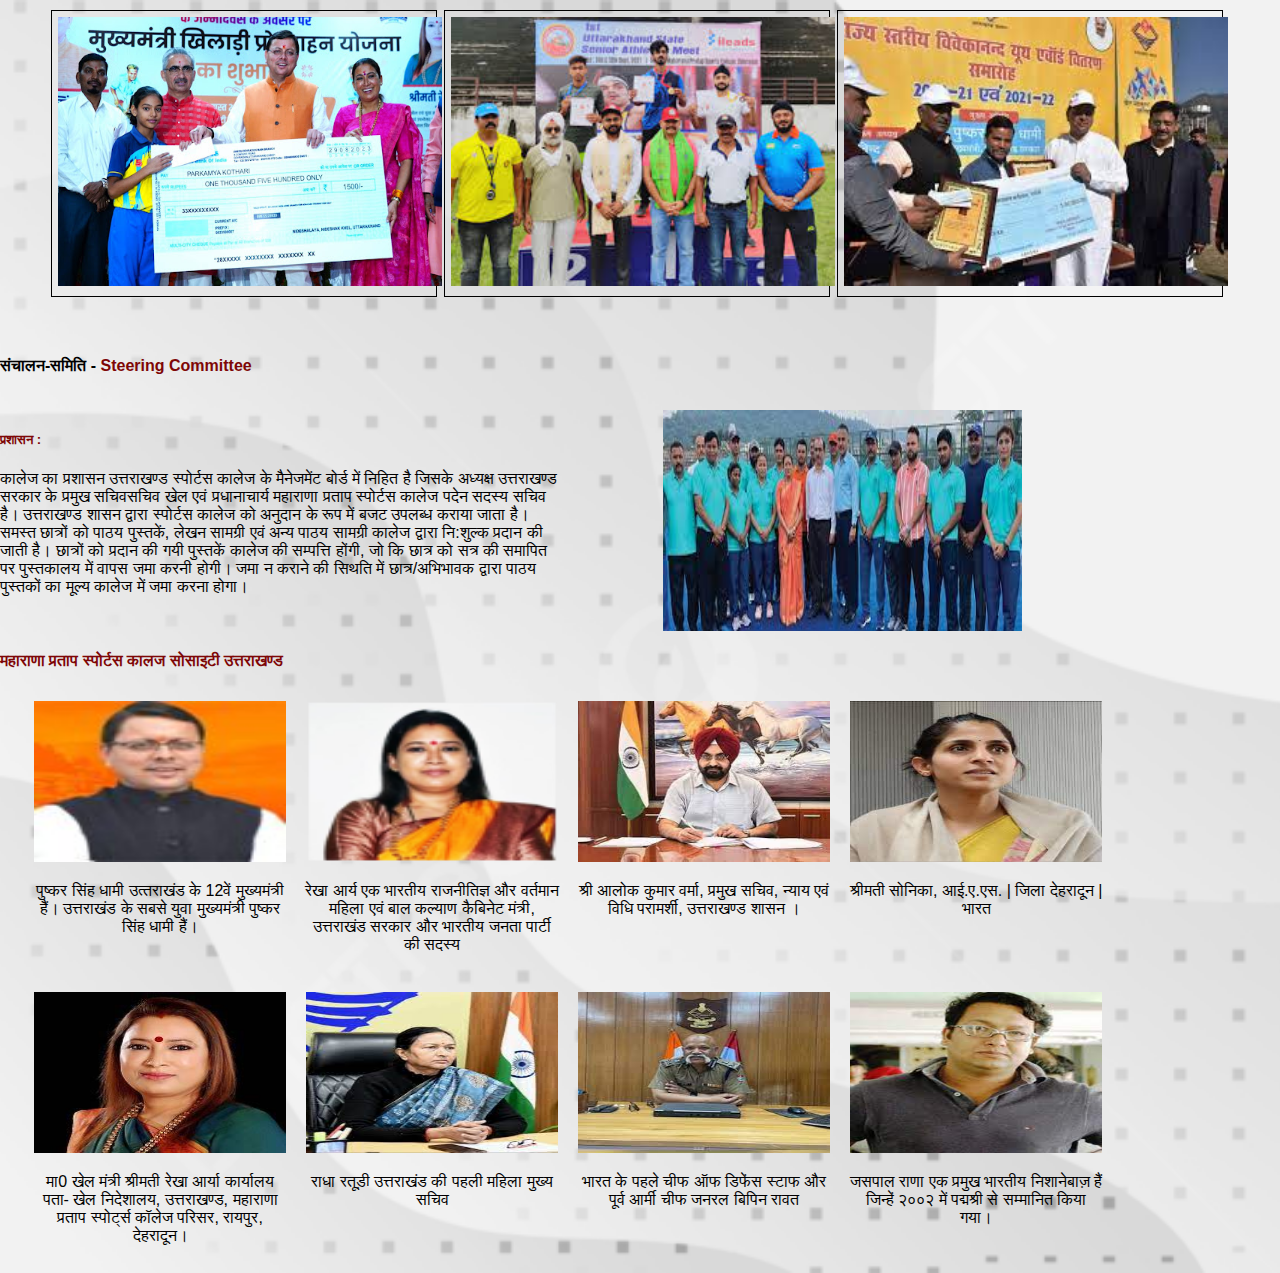
<file: html-files/organizer.html>
<!DOCTYPE html>
<html lang="en">

<head>
    <meta charset="UTF-8">
    <meta name="viewport" content="width=device-width, initial-scale=1.0">
    <title>Document</title>
    <link rel="stylesheet" href="../css-files/home.css">
    <link rel="stylesheet" href="../css-files/organizer.css">
    <link rel="stylesheet" href="../css-files/about.css">
    <link rel="stylesheet" href="../css-files/addmission.css">
    <link href="https://cdn.jsdelivr.net/npm/bootstrap@5.3.2/dist/css/bootstrap.min.css" rel="stylesheet"
        integrity="sha384-T3c6CoIi6uLrA9TneNEoa7RxnatzjcDSCmG1MXxSR1GAsXEV/Dwwykc2MPK8M2HN" crossorigin="anonymous">
</head>

<body>
    <div class="org_college_pic">
        <div class="org_all">
            <img src="../images//organizer/organizer_3.jpg" alt="" class="org_all_image">
        </div>
        <div class="org_all">
            <img src="../images/organizer/organizer.jpg" alt="" class="org_all_image">
        </div>
        <div class="org_all">
            <img src="../images/organizer/organizer_2.jpg" alt="" class="org_all_image">
        </div>
    </div>
    <div class="org__content container">
        <h4>संचालन-समिति - <span class="org__Red">Steering Committee</span></h4>
        <div class="org__all_about">
            <div class="org__para">
                <h5 class="org__Red">प्रशासन :</h5>
                <p>कालेज का प्रशासन उत्तराखण्ड स्पोर्टस कालेज के मैनेजमेंट बोर्ड में निहित है जिसके अध्यक्ष उत्तराखण्ड
                    सरकार के प्रमुख सचिवसचिव खेल एवं प्रधानाचार्य महाराणा प्रताप स्पोर्टस कालेज पदेन सदस्य सचिव है।
                    उत्तराखण्ड शासन द्वारा स्पोर्टस कालेज को अनुदान के रूप में बजट उपलब्ध कराया जाता है। समस्त छात्रों
                    को पाठय पुस्तकें, लेखन सामग्री एवं अन्य पाठय सामग्री कालेज द्वारा नि:शुल्क प्रदान की जाती है।
                    छात्रों को प्रदान की गयी पुस्तकें कालेज की सम्पत्ति होंगी, जो कि छात्र को सत्र की समापित पर
                    पुस्तकालय में वापस जमा करनी होगी। जमा न कराने की सिथति में छात्र/अभिभावक द्वारा पाठय पुस्तकों का
                    मूल्य कालेज में जमा करना होगा।
                </p>
            </div>
            <div class="org__image">
                <img src="../images/organizer/card1.jpg" alt="" id="org_image">
            </div>
        </div>
        <div class="org__organizer_image">
            <h4> <span class="org__Red">महाराणा प्रताप स्पोर्टस कालज सोसाइटी उत्तराखण्ड</span></h4>
            <div class="card_display_org">
                <div class="card  mb-3 org_card_pic">
                    <div class="card-head">
                        <img src="../images/guest/dhami-jii.jpg" alt="" id="card-header">
                        <p class="card-text">पुष्‍कर सिंह धामी उत्‍तराखंड के 12वें मुख्‍यमंत्री हैं। उत्तराखंड के सबसे
                            युवा मुख्यमंत्री पुष्कर सिंह धामी हैं। </p>
                    </div>
                </div>
                <div class="card  mb-3 org_card_pic">
                    <div class="card-head">
                        <img src="../images/guest/rekha ji.png" alt="" id="card-header">
                        <p class="card-text">रेखा आर्य एक भारतीय राजनीतिज्ञ और वर्तमान महिला एवं बाल कल्याण कैबिनेट
                            मंत्री, उत्तराखंड सरकार और भारतीय जनता पार्टी की सदस्य</p>
                    </div>
                </div>
                <div class="card  mb-3 org_card_pic">
                    <div class="card-head">
                        <img src="../images/organizer/guest1.jpg" alt="" id="card-header">
                        <p class="card-text">श्री आलोक कुमार वर्मा, प्रमुख सचिव, न्याय एवं विधि परामर्शी, उत्तराखण्ड
                            शासन ।</p>
                    </div>
                </div>
                <div class="card  mb-3 org_card_pic">
                    <div class="card-head">
                        <img src="../images/organizer/guest2.jpg" alt="" id="card-header">
                        <p class="card-text">श्रीमती सोनिका, आई.ए.एस. | जिला देहरादून | भारत</p>
                    </div>
                </div>
                <div class="card  mb-3 org_card_pic">
                    <div class="card-head">
                        <img src="../images/organizer/guest3.jpg" alt="" id="card-header">
                        <p class="card-text">मा0 खेल मंत्री
                            श्रीमती रेखा आर्या
                            कार्यालय पता- खेल निदेशालय, उत्तराखण्ड, महाराणा प्रताप स्पोर्ट्स कॉलेज परिसर, रायपुर,
                            देहरादून।</p>
                    </div>
                </div>
                <div class="card  mb-3 org_card_pic">
                    <div class="card-head">
                        <img src="../images/organizer/guest5.jpg" alt="" id="card-header">
                        <p class="card-text">राधा रतूड़ी उत्तराखंड की पहली महिला मुख्य सचिव </p>
                    </div>
                </div>
                <div class="card  mb-3 org_card_pic">
                    <div class="card-head">
                        <img src="../images/organizer/guest6.jpg" alt="" id="card-header">
                        <p class="card-text">भारत के पहले चीफ ऑफ डिफेंस स्टाफ और पूर्व आर्मी चीफ जनरल बिपिन रावत </p>
                    </div>
                </div>
                <div class="card  mb-3 org_card_pic">
                    <div class="card-head">
                        <img src="../images/organizer/guest7.jpg" alt="" id="card-header">
                        <p class="card-text">जसपाल राणा एक प्रमुख भारतीय निशानेबाज़ हैं जिन्हें २००२ में पद्मश्री से
                            सम्मानित किया गया। </p>
                    </div>
                </div>
            </div>
        </div>
    </div>

</body>
<script src="https://cdn.jsdelivr.net/npm/bootstrap@5.3.2/dist/js/bootstrap.bundle.min.js"
    integrity="sha384-C6RzsynM9kWDrMNeT87bh95OGNyZPhcTNXj1NW7RuBCsyN/o0jlpcV8Qyq46cDfL"
    crossorigin="anonymous"></script>

</html>
</file>
<file: css-files/home.css>
body {
  background-image: url("../images/background/ss4.jpg");
  margin: 0;
  padding: 0;
  background-size: cover;
  /* background-repeat: no-repeat; */
  /* background-position: center; */
  /* background-color: rgb(255, 0, 0); */
}
html {
  scroll-behavior: smooth;
}
.cm {
  text-align: center;
  margin-right: 12px;
}
.sm {
  text-align: center;
}
.guest {
  width: 82px;
  height: 84px;
  margin: 10px 14px;
  border-radius: 41px;
}
.cm-sm {
  display: flex;
  justify-content: flex-end;
  width: 56vw;
  margin-right: 142px;
}
.cm-sm h6 {
  margin-bottom: 0px;
  font-weight: 700;
}
.navbar-logo {
  height: 154px;
  width: 100vw;
  background-color: rgb(255, 255, 255);
}
.name-1 {
  color: #7e0606;
  font-weight: 600;
}
.logo-image {
  display: flex;
}
.navbar-item {
  width: 65vw;
}
.name {
  text-align: center;
  font-size: 22px;
  height: 66px;
  margin-top: 46px;
  margin-left: 18px;
}
#name {
  font-size: 17px;
}
.logo {
  z-index: 2;
  margin-top: 12px;
  height: 118px;
  padding-top: 5px;
  width: 123px;
  margin-left: 16px;
}
.nav-merge {
  z-index: 2;
  height: 52px;
  width: 62.7vw;
}

/* .first-div a {
  text-align: center;
  color: white;
  margin-right: 11px;
  padding-right: 11px;
  text-decoration: none;
  display: inline;
  margin-top: 5px;
  margin-bottom: 5px;
  font-size: 1rem;
} */
.right-line {
  border-right: 1px solid #b5e7ca;
}
/* .first-div {
  height: 28px;
  background-color: #7e0606;
  display: flex;
  justify-content: right;
} */
.second-div {
  height: 52px;
  width: 62vw;
  background-color: #7e0606;
  display: flex;
  justify-content: flex-end;
}

.right-menu {
  position: relative;
  display: inline-block;
  margin-top: 6px;
  color: black;
}
.right-menu a {
  text-decoration: none;
  color: black;
}
#right-menu {
  width: 37vw;
  display: flex;
  justify-content: end;
}
.drop-down {
  width: 194px;
  border-radius: 0 0 6px 6px;
  display: none;
  position: relative;
  top: 2px;
  background-color: #fff;
}

.seprate-div {
  width: 8vw;
  margin-right: 10px;
}
.arrow {
  border-left: 4px solid transparent;
  border-right: 4px solid transparent;
  border-top: 4px solid #0a0a0a;
  text-align: right;
  display: inline-block;
  vertical-align: middle;
  margin-left: 5px;
}
.right-menu:hover .menu-button a {
  color: black; /* Change text color */
}

.right-menu:hover .menu-button {
  background-color: white;
}

.menu-button {
  height: 39px;
  border-radius: 9px 8px 0px 0px;
  width: 91px;
  width: 125px;
  border-radius: 9px 8px 0px 0px;
  border: none;
  color: #121212;
  background-color: #7e0606;
}
.menu-button a {
  color: rgb(255, 255, 255);
  opacity: 0.8;
}
/* .menu-button a:hover {
  color: black;
} */
.drop-down a {
  color: #424242;
  margin-left: 5px;
  margin-right: 6px;
  margin-bottom: 4px;
  border-bottom: 1px dotted #000;
  height: 33px;
  padding: 5px;
  cursor: pointer;
  display: block;
}
.main-h {
  background-color: #7e0606;
  display: flex;
  flex-wrap: wrap;
}
.carousel-fade {
  z-index: 1;
}
.toggle-btn {
  width: 35px;
  position: absolute;
  right: 74px;
  top: 27px;
  display: none;
}
.container {
  max-width: 1140px;
}
.text-black {
  color: #333 !important;
  font-family: Roboto, sans-serif;
}
.section-heading3 {
  font-family: Roboto, sans-serif;
  font-size: 28px;
  line-height: 1.2em;
  color: #1d0950;
  font-weight: 700;
  text-transform: uppercase;
  margin-bottom: 10px;
  padding-top: 0;
  margin-top: 0;
  padding-bottom: 5px;
  position: relative;
}
.info-container:nth-of-type(1) {
  color: #e31e25;
}
.text-center {
  text-align: center;
}
.info-title {
  font-size: 36px;
  margin-bottom: 0;
  font-weight: 700;
}
.infobox-text {
  font-size: 20px;
}
.info-container:nth-of-type(2) {
  color: #0b6132;
}
.text-center {
  text-align: center;
}
.info-container:nth-of-type(3) {
  color: #ff8c00;
}
.content-wrap {
  padding: 25px 0;
}
.section-heading2 {
  font-size: 22px;
  text-transform: uppercase;
}
.section-heading2 {
  color: #59efe3;
  line-height: 1.2em;
  margin-bottom: 10px;
  font-weight: 700;
  padding-top: 0;
  margin-top: 0;
  padding-bottom: 5px;
  position: relative;
  font-family: Roboto, sans-serif;
}
.text-center {
  text-align: center;
}
.blog1 ul {
  height: 200px;
  text-align: center;
  overflow: auto;
  margin: 0;
  padding: 0;
}
.blog1 li {
  list-style-type: none;
  display: inline-block;
  margin: 0;
}
.blog1 li:hover {
  background-color: black;
  opacity: 0.7;
}
.blog1 li a {
  display: block;
  color: #fff;
  padding: 2px 16px;
  text-decoration: none;
  font-size: 16px;
}
.blog1 {
  margin-top: 22px;
  background-color: #073268;
}
.content-wrap {
  padding: 25px 0;
}

.toggle-btn span {
  display: inline-block;
  width: 100%;
  height: 2px;
  padding: 0;
  margin: 0;
  background-color: rgb(8 58 240);
}
#img-crousel {
  max-width: 100vw;
  width: 100vw;
  height: 80vh;
  object-fit: cover;
}

.carousel-fade {
  max-width: 100vw;
  max-height: 80vh;
  width: 98.5vw;
  height: 80vh;
}
.slider-news {
  display: flex;
}

.card-news {
  width: 27vw;
  height: 439px;
  margin: 1%;
  background-color: #fff;
}
.card-header-news {
  display: flex;
  padding: 10px 2rem;
  color: #fff;
  align-items: center;
  text-transform: uppercase;
  letter-spacing: 1px;
  height: 40px;
  background-color: #04aa6d;
}

@keyframes runSentence {
  0% {
    transform: translateX(100%);
  }
  100% {
    transform: translateX(-100%);
  }
}

.running-sentence {
  white-space: nowrap;
  overflow: hidden;
  margin-top: 0px;
  margin-bottom: 16px;
  background-color: #ca2323;
  width: 99vw;
  /* margin-left: 15rem; */
  border-radius: 2px;
  height: 37px;
}
.center-running {
  display: flex;
  justify-content: center;
}

.running-sentence p {
  font-weight: 500;
  /* padding: 12px; */
  color: wheat;
  /* padding-top: 25px; */
  margin-top: 7px;
  border-radius: 4px;
  display: inline-block;
  animation: runSentence 50s linear infinite;
}
.school-card {
  /* background-image: url("../images/background/ss.png"); */

  margin: 18px 40px;
  border: none;
}
/* .border-x {
  border-left: 3px solid #371e66;
  border-bottom: 3px solid #371e66;
} */
#school-text {
  font-size: 15px;
  letter-spacing: 2px;
  border: 0;
  font-size: 100%;
  font-style: inherit;
  font-weight: inherit;
  margin: 0;
  font-size: 1.1rem;
  padding-top: 22px;
  font-family: inherit;
  color: #000000;
  margin-right: 1px;
  margin-left: 7px;
  padding-right: 13px;
}
.about-mh {
  font-weight: 800;
  padding-top: 8px;
  color: #7e0606;
}
.set-line {
  border-right: 3px solid #7e0606;
  border-bottom: 3px solid #7e0606;
  margin-top: 23px;
  height: 55vh;
  width: 37vw;
  border-radius: 12px;
}
.rounded-start {
  border-radius: 2px;
  padding-right: 12px;
  height: 53vh;
  width: 37vw;
  position: relative;
  bottom: 9px;
  right: 9px;
}
.rounded-start:hover {
  cursor: pointer;

  transition: transform 0.2s;
  position: inherit;
  border-radius: 20px;
  padding-right: 12px;
  height: 55vh;
  width: 38vw;
}
.cm-pm-sm {
  display: flex;
  flex-wrap: wrap;
  margin-top: 3rem;
  padding: 3px 7px;
}
#pic-display {
  margin: 4px 10px;
  width: 26rem;
  border: 1px solid black;
  height: 341px;
  /* background-color: #01427a; */
}
.cm-pm-sm img {
  max-height: 288px;
  aspect-ratio: 3/2;
  object-fit: contain;
  /*
   mix-blend-mode: color-burn; */
}
.cm-pm-sm h3,
h6 {
  text-align: center;
  font-size: 18px;
}
.about-text {
  font-family: "Raleway-Bold" !important;
  justify-content: center;
  font-size: 17px;
  color: rgb(0, 0, 0);
}
.main-guest {
  text-align: center;
  color: #7e0606;
  margin-top: 6rem;
  font-family: inherit;
  font-weight: 800;
}
#login {
  height: 39px;
  width: 89px;
  border-radius: 25px;
  border: none;
  border: 1px solid rgb(255, 255, 255);
  color: #121212;
  background-color: #7e0606;
  margin-right: 3px;
}
#login:hover {
  background-color: white;
}

.red-line {
  height: 1px;
  background-color: #000000;
  width: 324px;
  margin: 4px 0;
}
.main-step h5 {
  font-size: 2rem !important;
  color: #371e66;
  padding-right: 1rem !important;
  padding-left: 1rem !important;
  display: flex;
  font-weight: 700;
  justify-content: center;
}
.card-start {
  margin: 32px 38px;
  border: none;
}
/* .step-into{
  background-image: url("../images/background/ss1.png"); 
  background-size: cover;
            background-repeat: no-repeat;
            background-position: center;

} */
.step-heading {
  font-weight: 700;
  font-size: 3.4rem;
  color: #371e66;
  line-height: 4.2rem;
  text-align: center;
}
.first-content {
  padding: 12px 12px;
}
.start {
  display: flex;
  width: 55vw;
  justify-content: center;
}
.start button:hover {
  color: white;
  background-color: #a92b25;
}
.disply-flex {
  display: flex;
  padding: 3px 18px;
}
.photos img {
  margin-top: 53px;
  max-height: 275px;
  object-fit: contain;
  margin-left: 134px;
}
.photos h3 {
  text-align: center;
  font-size: 18px;
}
.disply-flex img {
  border: 0.5px solid;
}
.about-college {
  position: relative;
  margin-bottom: 0;
  margin-top: 20px;
  font-size: 18px;
  color: #000000;
  letter-spacing: 0.5px;
  font-weight: 400;
  text-align: center;
  display: flex;
  justify-content: center;
}
.start button {
  border-radius: 10rem;
  font-size: 20px;
  color: #a92b25;
  background: #fff;
  font-family: "Dosis", sans-serif;
  padding: 7px 20px 9px;
  display: inline-block;
  text-transform: uppercase;
  letter-spacing: 1px;
  border: 1px solid #a92b25;
  font-weight: 600;
  transition: 0.6s ease-in-out;
  position: relative;
  overflow: hidden;
  z-index: 1;
}
.full-width {
  width: 166px;
  background: #a92b25;
  height: 7px;
}
.first {
  display: flex;
  flex-wrap: wrap;
}
.card-header-add {
  display: flex;
  padding: 10px 2rem;
  color: #fff;
  align-items: center;
  text-transform: uppercase;
  letter-spacing: 1px;
  height: 40px;
  background-color: #000080;
}
.card-header-trends {
  display: flex;
  padding: 10px 2rem;
  color: #fff;
  align-items: center;
  text-transform: uppercase;
  letter-spacing: 1px;
  height: 40px;
  background-color: #ff8a00;
}
.margin-t-b li {
  text-align: center;
  display: flex;
  text-decoration: none;
  list-style: none;
  margin: 10px 0;
  cursor: pointer;
}

.new-line {
  margin-top: 12px;
  width: 89%;
  display: flex;
  justify-content: center;
}
.line {
  display: flex;
}

#photo-gallery {
  margin: 4px 4px;

  width: 19rem;
  height: 341px;
}
.up {
  position: relative;
  bottom: 60px;
  cursor: pointer;
}
.up:hover {
  transition: 0.3s cubic-bezier(0.645, 0.045, 0.355, 1);
  bottom: 22px;
}
#photo-gallery img {
  border: none;
  height: 410px;
  width: 301px;
}
.displ-flex {
  margin-left: 15px;
  display: flex;
  flex-wrap: wrap;
  margin-top: 135px;
  margin-bottom: 109px;
}
#principal {
  margin-top: 88px;
}
.enquiry-now {
  right: -63px;
  height: 33px;
  z-index: 999;
  background: #7e0606;
  transform: rotate(90deg);
  top: 60%;
  box-shadow: 0px 2px 3px #4c4c4c;
  position: fixed;
}
#enquire-now-popup {
  max-width: 1000px;
}
.enquiry-now a {
  text-decoration: none;
  padding: 0px 35px;
  font-size: 16px;
  letter-spacing: 1px;
  color: #ffffff;
  font-weight: 700;
}
/* #Brand {
  background-color: #acd8ec;
  width: 90vw;
  height: 84vh;
  margin: 123px auto;
}
.p-brand {
  margin-top: 56px;
}
#popular {
  font-size: 1.3rem;
  margin-bottom: 1rem;
  padding-top: 1rem;
  margin-left: 1rem;
}
.logo-Brand1 {
  display: flex;
}
.c-5 {
  margin: 4px 0.8rem 1rem 1rem;
}
.brand-displayed{
  height: 300px;
  margin-bottom: 280px;
}
.logo-Brand1 img {
  max-height: 15rem;
  min-width: 8rem;
}
.c-5 img {
  width: 10vw;
  height: 16vh;
} */

/* footer css  */
.footer-title {
  display: flex;
  flex-wrap: wrap;
  align-items: center;
  justify-content: center;
  background-color: #37475a;
  color: #fff;
  font-size: 0.875rem;
  font-weight: 600;
  height: 60px;
}
ul li a {
  text-decoration: none;
}
.footer-items {
  display: flex;
  flex-wrap: wrap;
  justify-content: space-evenly;
  width: 100%;
  margin: 0 auto;
  background: #232f3e;
}
.footer-items h3 {
  font-size: 1rem;
  font-weight: 500;
  color: #fff;
  margin: 20px 0 10px 0;
}
.footer-items ul {
  list-style: none;
  margin-bottom: 20px;
}
.footer-items li a {
  color: #ddd;
  font-size: 0.875rem;
}
.footer-items li a:hover {
  text-decoration: underline;
}
.footer {
  margin-top: 123px;
}
.cityname ul {
  display: flex;
  flex-direction: row;
  flex-wrap: wrap;
  margin-left: 87px;
  justify-content: center;
  margin-top: 0px;
  font-weight: 500;
  margin-right: 101px;
}
.cityname ul li {
  margin: 0px 5px;
  text-decoration: none;
  list-style: none;
}
.maharana-logo img {
  margin-top: 13px;
  margin-bottom: 14px;
}
.maharana-logo {
  background-color: #232f3e;
  text-align: center;
}
.cityname {
  background-color: #232f3e;
}
.amazonelog0 {
  background-color: #232f3e;
}
.citys {
  display: flex;
  margin-top: -16px;
  padding-bottom: 19px;
  flex-direction: row;
  justify-content: center;
  background-color: #232f3e;
}
/* .copyright{
  background-color: #304156;
} */
.citys li {
  margin: 0px 5px;
  text-decoration: none;
  list-style: none;
  padding-top: 12px;
  justify-content: center;
}
ul li a {
  color: rgb(255, 255, 255);
  font-size: 1rem;
}
@media screen and (max-width: 685px) {
  .first {
    width: 100vw;
  }

  .rounded-start {
    height: 34vh;
    width: 99vw;
  }
  .set-line {
    height: 34vh;
    width: 97vw;
  }
  .start button {
    font-size: 13px;
  }
  #img-crousel {
    height: 35vh;
  }
  .carousel-fade {
    height: 35vh;
  }
  .displ-flex {
    display: flex;
    justify-content: center;
    margin-bottom: 12px;
  }
  #photo-gallery {
    margin-bottom: 146px;
  }
  .margin-t-b {
    padding-left: 1px;
  }
  u li a {
    font-size: 0.7rem;
  }
  .cityname ul {
    margin: 0px;
  }
  .about-mh {
    margin-left: 11px;
  }
}

@media screen and (max-width: 1321px) {
  .navbar-items {
    width: 100vw;
  }
  .navbar-logo {
    display: inline-block;
    width: 100vw;
  }
  .logo-image {
    display: flex;
    flex-wrap: wrap;
  }
  .logo {
    height: 89px;
    width: 103px;
  }
}

@media screen and (max-width: 861px) {
  .step-heading {
    font-size: 2.4rem;
  }
  .photos img {
    margin-left: 20px;
    margin-top: 0;
  }
  .navbar-logo {
    height: auto;
  }
  #right-menu {
    width: 100vw;
  }

  .card-start {
    margin: 0;
  }
  .cm-sm {
    display: flex;
    justify-content: center;
    width: 98vw;
    margin-right: 0;
  }
  .toggle-btn {
    display: block;
    margin-top: 44px;
    right: 20px;
    top: 0px;
  }
  .nav-merge {
    height: 28px;
  }
  #nav.show {
    display: block;
  }
  .second-div {
    display: none;
    width: 100%;
    padding-top: 2%;
    margin-top: -1%;
  }
  .menu-button {
    height: 47px;
    width: 100vw;
    background-color: white;
  }
  .menu-button a {
    color: black;
  }
  .right-menu {
    margin-top: 0px;
    border-bottom: 1px dotted #000;
  }
  .school-card {
    margin: 0;
  }

  .seprate-div {
    background-color: white;
    width: 100vw;
  }
  .photos {
    text-align: center;
    margin-top: 12px;
  }
  .start {
    width: 100%;
  }
  .line {
    display: flex;
    margin-left: 11px;
  }
}

@media screen and (max-width: 400px) {
  .name {
    text-align: center;
    font-size: 3vw;
    height: 66px;
    margin-top: 21px;
    margin-left: 1px;
  }
  .red-line {
    width: 280px;
  }
  .logo {
    margin-left: 0px;
  }
  /* .first-div a {
    font-size: 0.7rem;
  } */
}
</file>
<file: css-files/organizer.css>
.org_college_pic {
  display: flex;
  justify-content: center;
  margin-top: 10px;
}
.org__Red {
  color: #7e0606;
  font-weight: 600;
}
.org__content {
    margin-top: 60px;
}
.org_all {
  width: 30vw;
  border: 1px solid black;
  margin-right: 7px;
}
.org_all_image {
  padding: 6px;
  width: 30vw;
  height: 21vw;
}

.org__all_about {
  display: flex;
  margin-top: 35px;
}
.org__para {
  width: 565px;
}
.org__image {
  width: 555px;
  display: flex;
  justify-content: center;
}
#org_image {
  width: 359px;
  height: 221px;
}
.org_card_pic {
  width: 268px
}
#card-header {
  width: 252px;
  height: 161px;
}
.card_display_org {
  display: flex;
  flex-wrap: wrap;
  justify-content: center;
}
.org_card_pic {
  margin-right: 4px;
}
.card-head {
  height: 274px;
  text-align: center;
  padding: 7px;
  margin-top: 3px;
}
@media screen and (max-width: 700px) {
  .org__all_about {
    flex-wrap: wrap;
  }
}
</file>
<file: css-files/about.css>
body {
    font-family: LatoGoogle, Lato, LatoWeb, sans-serif;
  }
  .about-banner {
    width: 100%;
    height: 300px;
    background-repeat: no-repeat;
    background-size: cover;
    display: flex;
    flex-direction: column;
  }
  
  .about-us-our-group h3 {
    font-weight: 700;
    font-size: 22px;
    color: black;
  }
  .about-us-our-group p {
    font-size: 15px;
    line-height: 1.51;
    font-family: LatoGoogle, Lato, LatoWeb, sans-serif;
  }
  .about-us-our-group span a {
    text-decoration: none;
    font-size: 16px;
    font-weight: 400;
  }
  
  .background1 {
    background-color: #bfebeb;
    margin: 2px;
  }
  
  .row-side {
    display: flex;
  }
  .select {
    display: flex;
  }
  .img-select {
    width: 87px;
  }
  .scale-essay {
    display: flex;
    justify-content: flex-end;
    width: 223px;
    padding: 13px 0px;
  }
  .about-us-our-group {
    margin-top: 37px;
  }
  
  @media screen and (max-width: 800px) {
    .row-side {
      flex-wrap: nowrap;
      overflow: scroll;
    }
  }
</file>
<file: css-files/addmission.css>
body {
  background-image: url("../images/background/ss2.jpg");
}
.addmision-pic {
  width: 100vw;
  height: 292px;
}

.heading-addmisoon {
  display: flex;
  justify-content: space-between;
  margin-top: 16px;
  margin-bottom: 12px;
}

.heading-addmisoon button {
  border-radius: 26px;
  padding: 3px;
  font-size: 14px;
  color: #7e0606;
  border: none;
  font-weight: 600;
}
.heading-addmisoon h3 {
  color: #7e0606;
  border: none;
  font-weight: 600;
}

.heading-addmisoon button:hover {
  background-color: #7e0606;
  font-weight: 600;
  color: white;
}

.disply-addmission {
  display: flex;
  flex-wrap: wrap;
}
.take-addmission {
  width: 398px;
  margin-left: 7vw;
  margin-top: 22px;
}
.addmission-process {
  margin-top: 33px;
}
.addmission-process h4 {
  color: #7e0606;
  border: none;
  font-weight: 600;
  text-align: center;
  margin-bottom: 49px;
  border-bottom: 2px solid black;
  padding-bottom: 11px;
}
</file>
